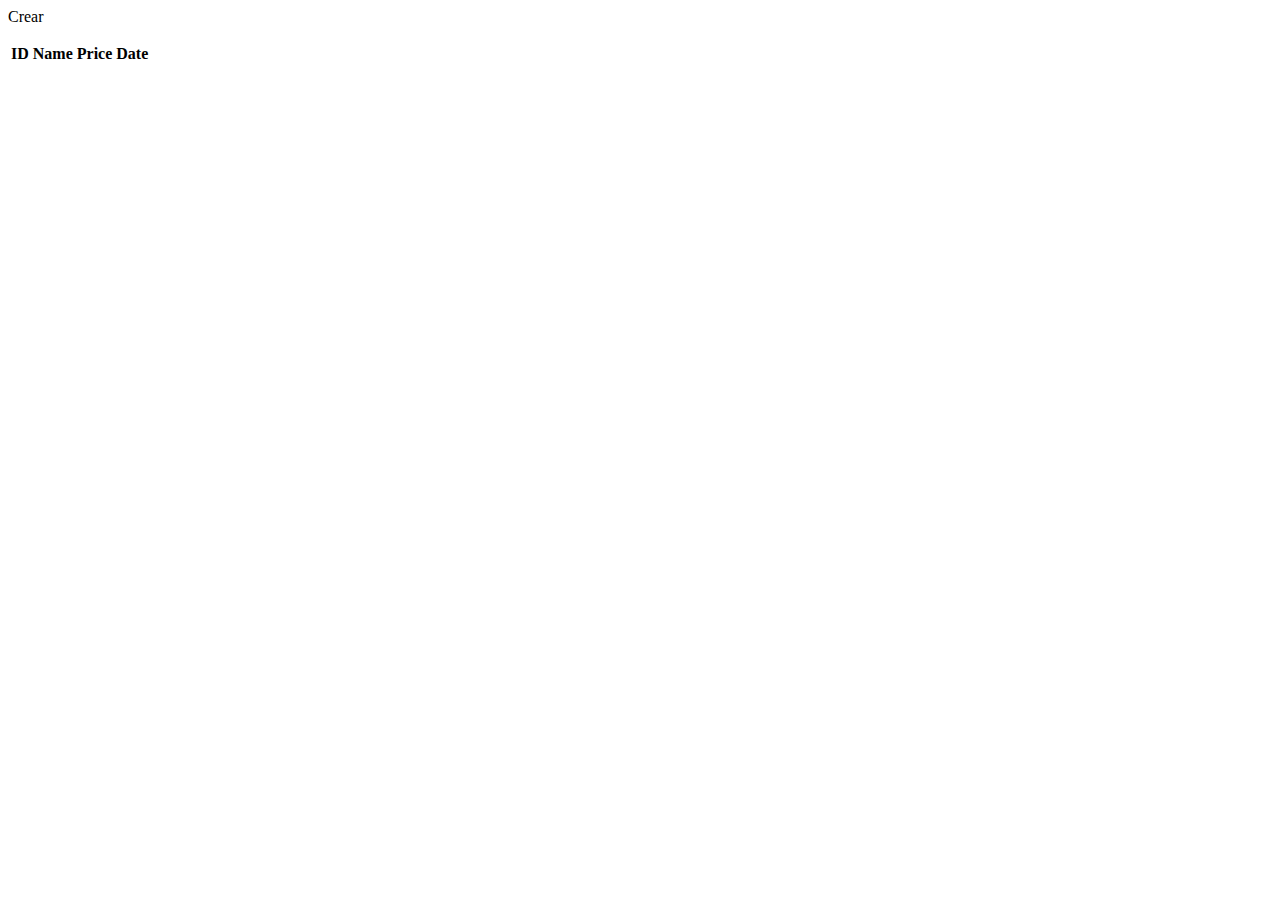
<file: src/main/resources/templates/component/list/list.html>
<html lang="en" xmlns:th="http://www.thymeleaf.org">
	<head th:replace ="layout/index :: head">
	</head >
	<body>
	<div th:fragment="products" class="py-4 m-4">
		
		<div class="card bg-light">

			<div class="card-header" th:text="${title}"></div>

			<!-- status -->
			<div class="card-body">
	
				<div class="card-title">
					<p><a th:href="@{/product/create}" class="btn btn-success btn-xs">Crear</a></p>
				</div>

				<table id="products" class="display">
					<thead>
						<tr>
							<th>ID</th>
							<th>Name</th>
							<th>Price</th>
							<th>Date</th>
						</tr>
					</thead>
					<tbody>
						<tr th:each="product: ${products}">
							<td th:text="${product.id}"></td>
							<td th:text="${product.name}"></td>
							<td th:text="${product.price}"></td>
							<td th:text="${product.createAt}"></td>
					</tbody>
				</table>
			</div>
		</div>
	</div>
	</body>
</html>
</file>
